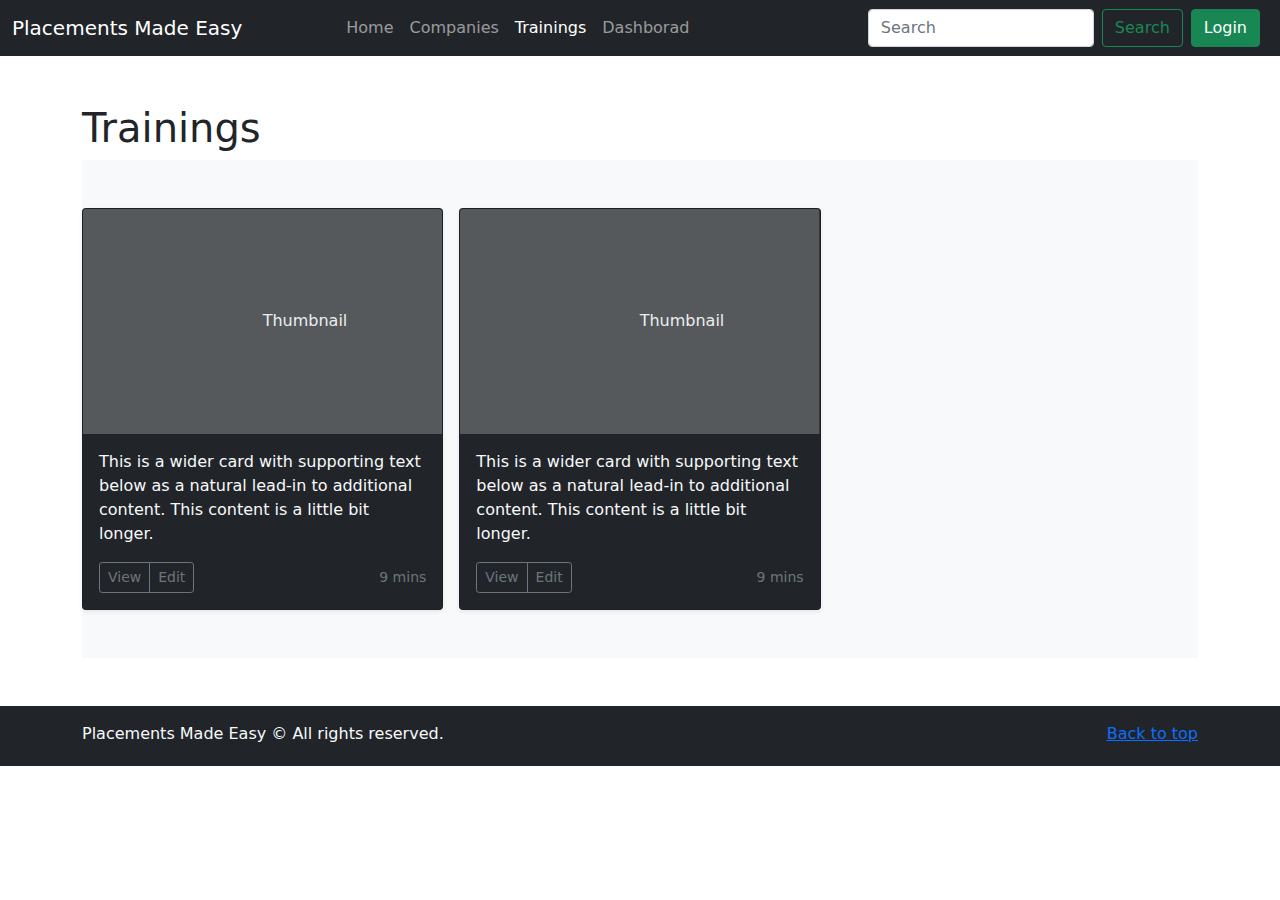
<file: pages/trainings.html>
<!DOCTYPE html>
<html lang="en">
<head>
	<meta charset="UTF-8">
	<meta name="viewport" content="width=device-width, initial-scale=1.0">
	<title>Trainings</title>
	<link rel="stylesheet" href="../css/bootstrap.min.css">
	<link rel="stylesheet" href="../css/header.css">
</head>
<body class="d-flex flex-column h-100">
	<header>
		<nav class="navbar navbar-expand-lg navbar-dark bg-dark">
			<div class="container-fluid">
				<a class="navbar-brand me-lg-5" href="#">Placements Made Easy</a>
				
				<button class="navbar-toggler" type="button" data-bs-toggle="collapse" data-bs-target="#navbarTogglerDemo02" aria-controls="navbarTogglerDemo02" aria-expanded="false" aria-label="Toggle navigation">
				  	<span class="navbar-toggler-icon"></span>
				</button>

				<div class="collapse navbar-collapse" id="navbarTogglerDemo02">
				  	<ul class="navbar-nav me-auto ms-lg-5 mb-2 mb-lg-0">
					    <li class="nav-item">
						      <a class="nav-link" aria-current="page" href="../index.html">Home</a>
					    </li>
					    <li class="nav-item">
							<a class="nav-link" aria-current="page" href="companies.html">Companies</a>
					    </li>
					    <li class="nav-item">
							<a class="nav-link active" aria-current="page" href="trainings.html">Trainings</a>
						</li>
						<li class="nav-item">
							<a class="nav-link" aria-current="page" href="dashboard.html">Dashborad</a>
						</li>
				   	</ul>

				  	<form class="d-flex">
					    <input class="form-control me-2" type="search" placeholder="Search" aria-label="Search">
					    <button class="btn btn-outline-success me-2" type="submit">Search</button>
					    <a href="auth/login.html" class="me-2">
					    	<button class="btn btn-success">Login</button>
						</a>
				  	</form>
				</div>
			</div>
		</nav>
	</header>

	<main class="container my-5">
		<h1>Trainings</h1>
	 	<div class="album py-5 bg-light">
	    	<div class="row row-cols-1 row-cols-sm-2 row-cols-md-3 g-3 text-light">
	        	<div class="col">
	          		<div class="card shadow-sm bg-dark">
			            <svg class="bd-placeholder-img card-img-top" width="100%" height="225" xmlns="http://www.w3.org/2000/svg" role="img" aria-label="Placeholder: Thumbnail" preserveAspectRatio="xMidYMid slice" focusable="false">
			            	<title>Placeholder</title><rect width="100%" height="100%" fill="#55595c"/><text x="50%" y="50%" fill="#eceeef" dy=".3em">Thumbnail</text>
			            </svg>

			            <div class="card-body">
			                <p class="card-text">This is a wider card with supporting text below as a natural lead-in to additional content. This content is a little bit longer.</p>
		    	            <div class="d-flex justify-content-between align-items-center">
			        	        <div class="btn-group">
		                  	  		<button type="button" class="btn btn-sm btn-outline-secondary">View</button>
			                  		<button type="button" class="btn btn-sm btn-outline-secondary">Edit</button>
		                   		</div>
		                		<small class="text-muted">9 mins</small>
		              		</div>
		            	</div>
	          		</div>
	        	</div>

		        <div class="col">
		    	    <div class="card shadow-sm bg-dark">
	    	        	<svg class="bd-placeholder-img card-img-top" width="100%" height="225" xmlns="http://www.w3.org/2000/svg" role="img" aria-label="Placeholder: Thumbnail" preserveAspectRatio="xMidYMid slice" focusable="false">
	    	        		<title>Placeholder</title>
	    	        		<rect width="100%" height="100%" fill="#55595c"/>
	    	        		<text x="50%" y="50%" fill="#eceeef" dy=".3em">Thumbnail</text>
	    	        	</svg>
			            <div class="card-body">
			              <p class="card-text">This is a wider card with supporting text below as a natural lead-in to additional content. This content is a little bit longer.</p>
			              <div class="d-flex justify-content-between align-items-center">
			                <div class="btn-group">
			                  <button type="button" class="btn btn-sm btn-outline-secondary">View</button>
			                  <button type="button" class="btn btn-sm btn-outline-secondary">Edit</button>
			                </div>
			                <small class="text-muted">9 mins</small>
			              </div>
			            </div>
	          		</div>
	        	</div>
	    	</div>
	    </div>
	</main>

	<footer class="footer mt-auto py-3 bg-dark flex-shrink-0">
	  	<div class="container text-light">
	    	<p class="float-end mb-1">
	     	 <a href="#">Back to top</a>
	    	</p>
	    	<p class="mb-1">Placements Made Easy &copy; All rights reserved.</p>
	  	</div>
	</footer>

	<script src="../js/index.js"></script>
	<script src="../js/bootstrap.min.js"></script>
	<script src="https://cdn.jsdelivr.net/npm/popper.js@1.16.0/dist/umd/popper.min.js"></script>
    <script src="https://stackpath.bootstrapcdn.com/bootstrap/4.5.0/js/bootstrap.min.js"></script>

</body>
</html>
</file>
<file: css/header.css>
.loader{
	background-color: white;
	display: flex;
	justify-content: center;
	align-items: center;
	z-index: 10;
	/*color: black;*/
	position: fixed;
	height: 100vh;
	width: 100vw;
	top: 0;
	color: #212529;
}
</file>
